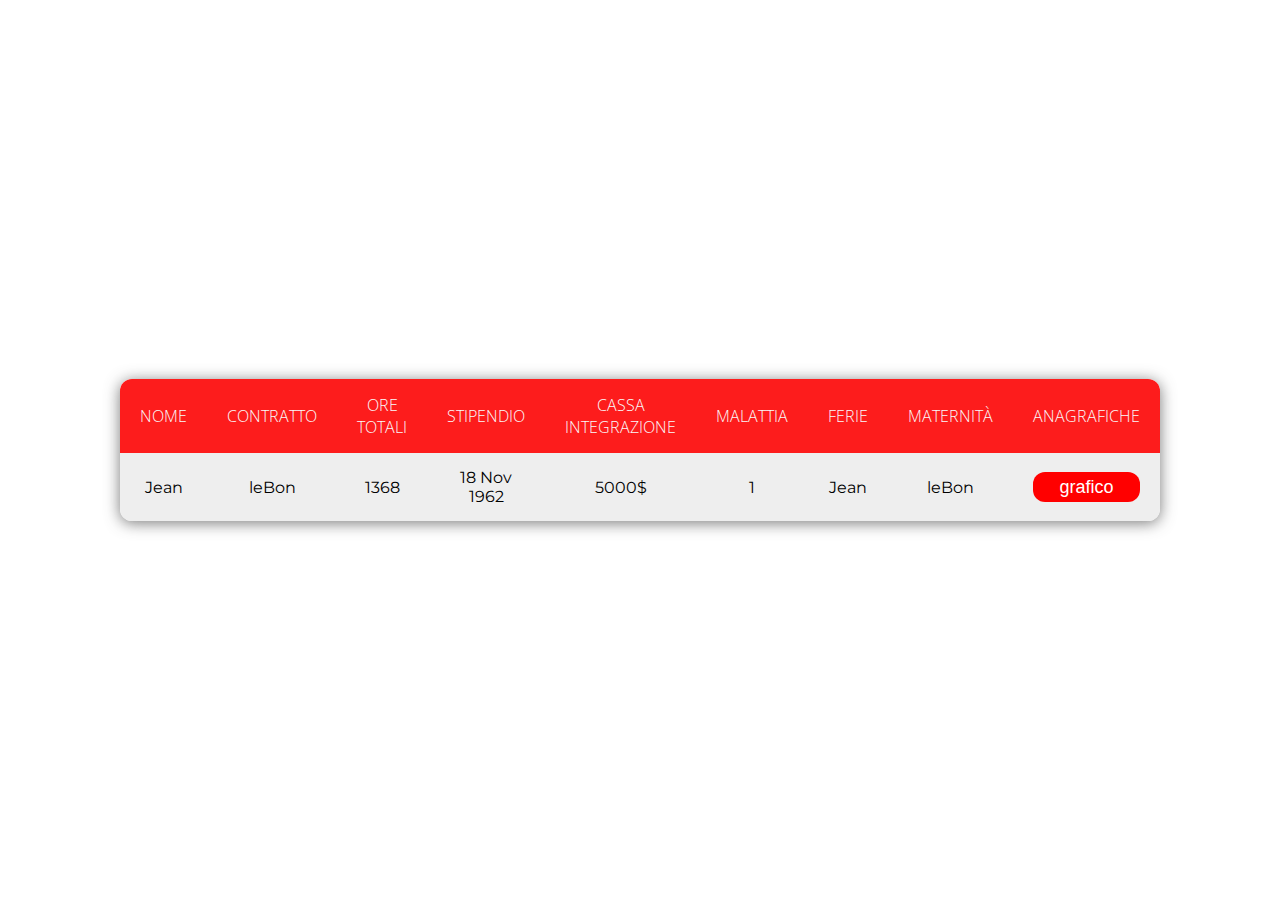
<file: Sito/HTML/GestioneDipendenti/index.html>
<!DOCTYPE html>
<html lang="en">

<head>
    <meta charset="UTF-8">
    <meta http-equiv="X-UA-Compatible" content="IE=edge">
    <meta name="viewport" content="width=device-width, initial-scale=1.0">
    <link rel="stylesheet" href="style.css">
    <title>Document</title>
</head>

<body>
    <div class="content">
        <table>
            <tr>
                <th>nome</th>
                <th>contratto</th>
                <th>ore totali</th>
                <th>stipendio</th>
                <th>cassa integrazione</th>
                <th>malattia</th>
                <th>ferie</th>
                <th>maternità</th>
                <th>anagrafiche</th>


            </tr>
            <tr>
                <td>Jean</td>
                <td>leBon</td>
                <td>1368</td>
                <td>18 Nov 1962</td>
                <td>5000$</td>
                <td>1</td>
                <td>Jean</td>
                <td>leBon</td>
                <td><button class="buttonanagrafica">grafico</button></td>

            </tr>

        </table>
    </div>
</body>

</html>
</file>
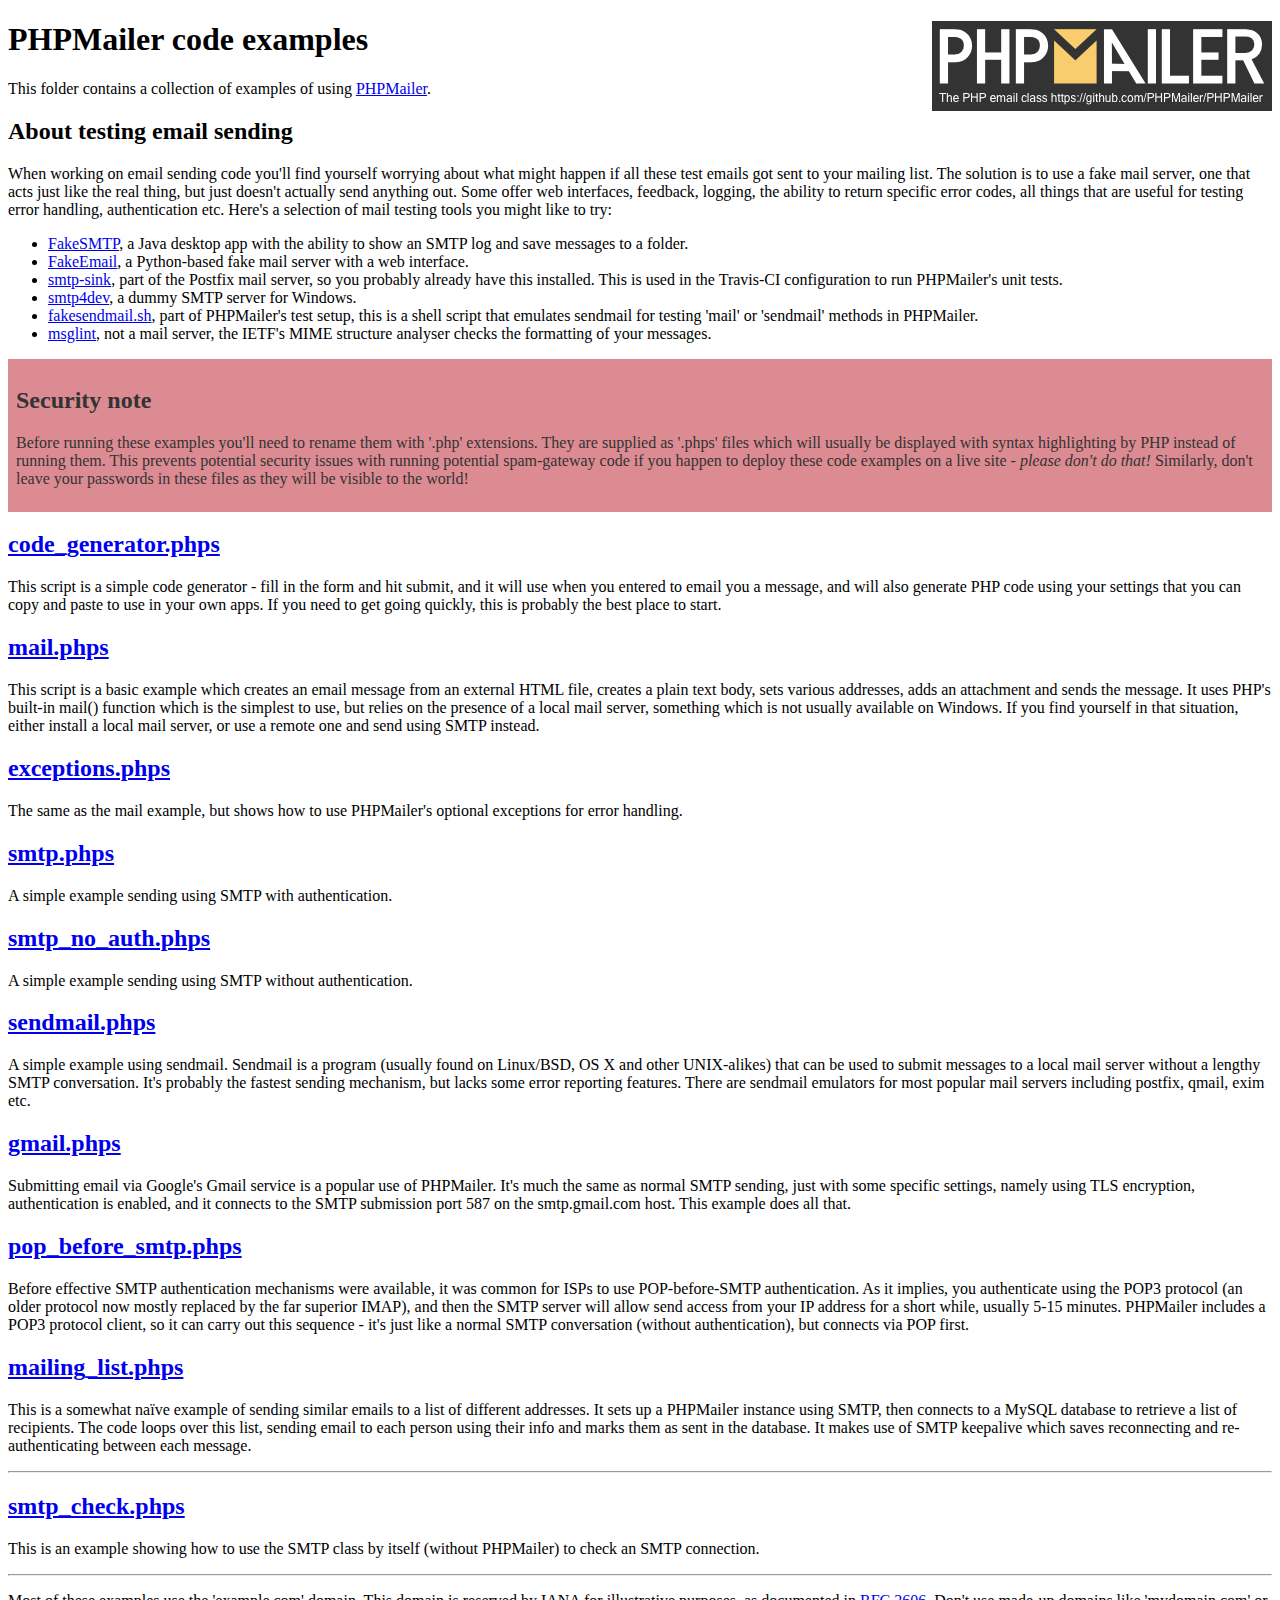
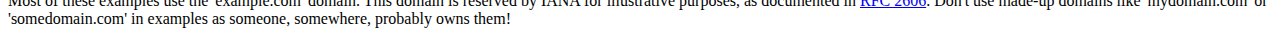
<file: Sito/PHP/Librerie/PHPMailer/examples/index.html>
<!DOCTYPE html>
<html>
<head>
	<meta charset="UTF-8">
	<title>PHPMailer Examples</title>
</head>
<body>
<h1>PHPMailer code examples<a href="https://github.com/PHPMailer/PHPMailer"><img src="images/phpmailer.png" style="float:right; border:0;" alt="PHPMailer logo"></a></h1>
<p>This folder contains a collection of examples of using <a href="https://github.com/PHPMailer/PHPMailer">PHPMailer</a>.</p>
<h2>About testing email sending</h2>
<p>When working on email sending code you'll find yourself worrying about what might happen if all these test emails got sent to your mailing list. The solution is to use a fake mail server, one that acts just like the real thing, but just doesn't actually send anything out. Some offer web interfaces, feedback, logging, the ability to return specific error codes, all things that are useful for testing error handling, authentication etc. Here's a selection of mail testing tools you might like to try:</p>
<ul>
  <li><a href="https://github.com/Nilhcem/FakeSMTP">FakeSMTP</a>, a Java desktop app with the ability to show an SMTP log and save messages to a folder. </li>
  <li><a href="https://github.com/isotoma/FakeEmail">FakeEmail</a>, a Python-based fake mail server with a web interface.</li>
  <li><a href="http://www.postfix.org/smtp-sink.1.html">smtp-sink</a>, part of the Postfix mail server, so you probably already have this installed. This is used in the Travis-CI configuration to run PHPMailer's unit tests.</li>
  <li><a href="http://smtp4dev.codeplex.com">smtp4dev</a>, a dummy SMTP server for Windows.</li>
  <li><a href="https://github.com/PHPMailer/PHPMailer/blob/master/test/fakesendmail.sh">fakesendmail.sh</a>, part of PHPMailer's test setup, this is a shell script that emulates sendmail for testing 'mail' or 'sendmail' methods in PHPMailer.</li>
  <li><a href="http://tools.ietf.org/tools/msglint/">msglint</a>, not a mail server, the IETF's MIME structure analyser checks the formatting of your messages.</li>
</ul>
<div style="padding: 8px; color: #333333; background-color: #dc8b92">
<h2>Security note</h2>
<p>Before running these examples you'll need to rename them with '.php' extensions. They are supplied as '.phps' files which will usually be displayed with syntax highlighting by PHP instead of running them. This prevents potential security issues with running potential spam-gateway code if you happen to deploy these code examples on a live site - <em>please don't do that!</em> Similarly, don't leave your passwords in these files as they will be visible to the world!</p>
</div>
<h2><a href="code_generator.phps">code_generator.phps</a></h2>
<p>This script is a simple code generator - fill in the form and hit submit, and it will use when you entered to email you a message, and will also generate PHP code using your settings that you can copy and paste to use in your own apps. If you need to get going quickly, this is probably the best place to start.</p>
<h2><a href="mail.phps">mail.phps</a></h2>
<p>This script is a basic example which creates an email message from an external HTML file, creates a plain text body, sets various addresses, adds an attachment and sends the message. It uses PHP's built-in mail() function which is the simplest to use, but relies on the presence of a local mail server, something which is not usually available on Windows. If you find yourself in that situation, either install a local mail server, or use a remote one and send using SMTP instead.</p>
<h2><a href="exceptions.phps">exceptions.phps</a></h2>
<p>The same as the mail example, but shows how to use PHPMailer's optional exceptions for error handling.</p>
<h2><a href="smtp.phps">smtp.phps</a></h2>
<p>A simple example sending using SMTP with authentication.</p>
<h2><a href="smtp_no_auth.phps">smtp_no_auth.phps</a></h2>
<p>A simple example sending using SMTP without authentication.</p>
<h2><a href="sendmail.phps">sendmail.phps</a></h2>
<p>A simple example using sendmail. Sendmail is a program (usually found on Linux/BSD, OS X and other UNIX-alikes) that can be used to submit messages to a local mail server without a lengthy SMTP conversation. It's probably the fastest sending mechanism, but lacks some error reporting features. There are sendmail emulators for most popular mail servers including postfix, qmail, exim etc.</p>
<h2><a href="gmail.phps">gmail.phps</a></h2>
<p>Submitting email via Google's Gmail service is a popular use of PHPMailer. It's much the same as normal SMTP sending, just with some specific settings, namely using TLS encryption, authentication is enabled, and it connects to the SMTP submission port 587 on the smtp.gmail.com host. This example does all that.</p>
<h2><a href="pop_before_smtp.phps">pop_before_smtp.phps</a></h2>
<p>Before effective SMTP authentication mechanisms were available, it was common for ISPs to use POP-before-SMTP authentication. As it implies, you authenticate using the POP3 protocol (an older protocol now mostly replaced by the far superior IMAP), and then the SMTP server will allow send access from your IP address for a short while, usually 5-15 minutes. PHPMailer includes a POP3 protocol client, so it can carry out this sequence - it's just like a normal SMTP conversation (without authentication), but connects via POP first.</p>
<h2><a href="mailing_list.phps">mailing_list.phps</a></h2>
<p>This is a somewhat naïve example of sending similar emails to a list of different addresses. It sets up a PHPMailer instance using SMTP, then connects to a MySQL database to retrieve a list of recipients. The code loops over this list, sending email to each person using their info and marks them as sent in the database. It makes use of SMTP keepalive which saves reconnecting and re-authenticating between each message.</p>
<hr>
<h2><a href="smtp_check.phps">smtp_check.phps</a></h2>
<p>This is an example showing how to use the SMTP class by itself (without PHPMailer) to check an SMTP connection.</p>
<hr>
<p>Most of these examples use the 'example.com' domain. This domain is reserved by IANA for illustrative purposes, as documented in <a href="http://tools.ietf.org/html/rfc2606">RFC 2606</a>. Don't use made-up domains like 'mydomain.com' or 'somedomain.com' in examples as someone, somewhere, probably owns them!</p>
</body>
</html>
</file>
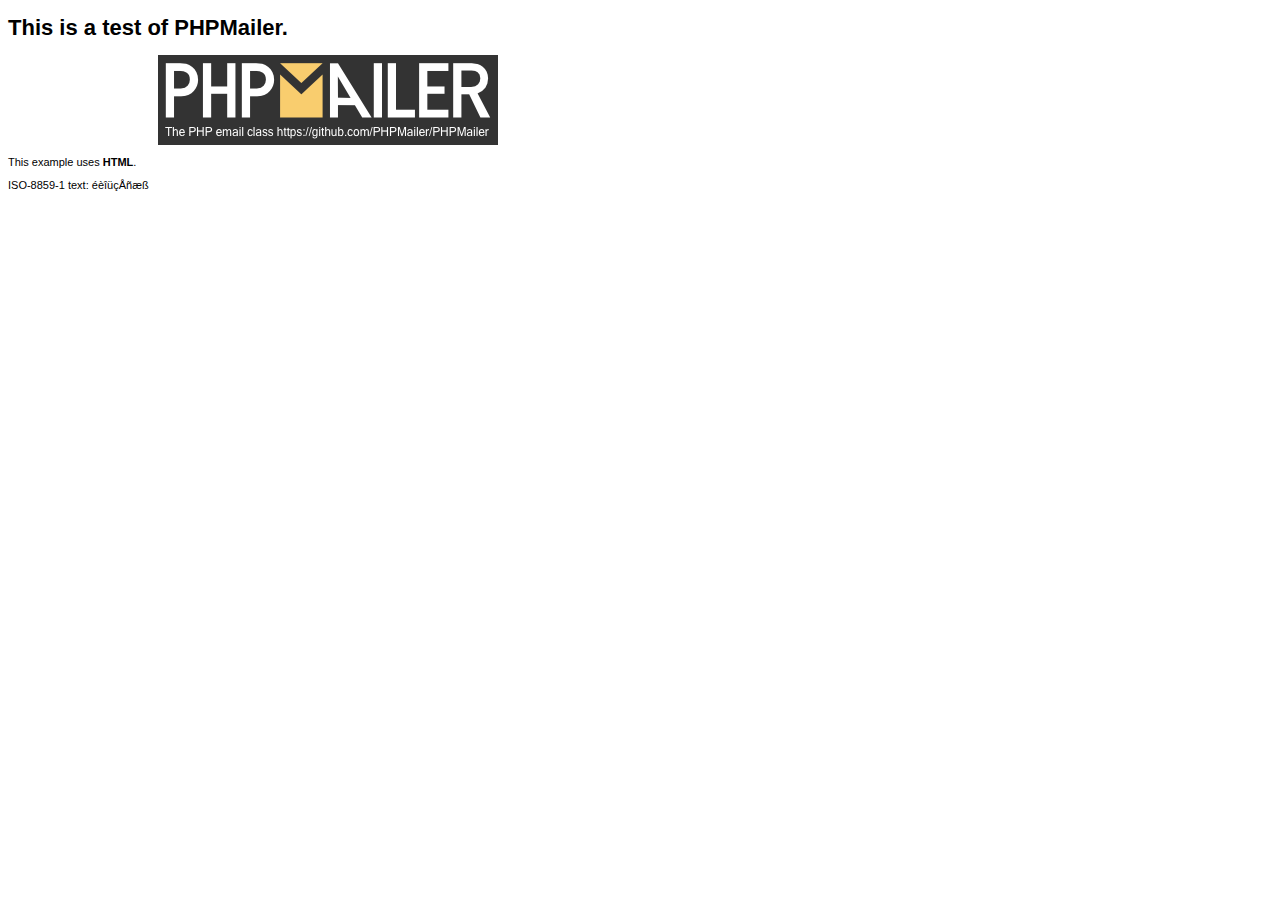
<file: Sito/PHP/Librerie/PHPMailer/examples/contents.html>
<!DOCTYPE HTML PUBLIC "-//W3C//DTD HTML 4.01 Transitional//EN" "http://www.w3.org/TR/html4/loose.dtd">
<html>
<head>
  <meta http-equiv="Content-Type" content="text/html; charset=iso-8859-1">
  <title>PHPMailer Test</title>
</head>
<body>
<div style="width: 640px; font-family: Arial, Helvetica, sans-serif; font-size: 11px;">
  <h1>This is a test of PHPMailer.</h1>
  <div align="center">
    <a href="https://github.com/PHPMailer/PHPMailer/"><img src="images/phpmailer.png" height="90" width="340" alt="PHPMailer rocks"></a>
  </div>
  <p>This example uses <strong>HTML</strong>.</p>
  <p>ISO-8859-1 text: ���������</p>
</div>
</body>
</html>
</file>
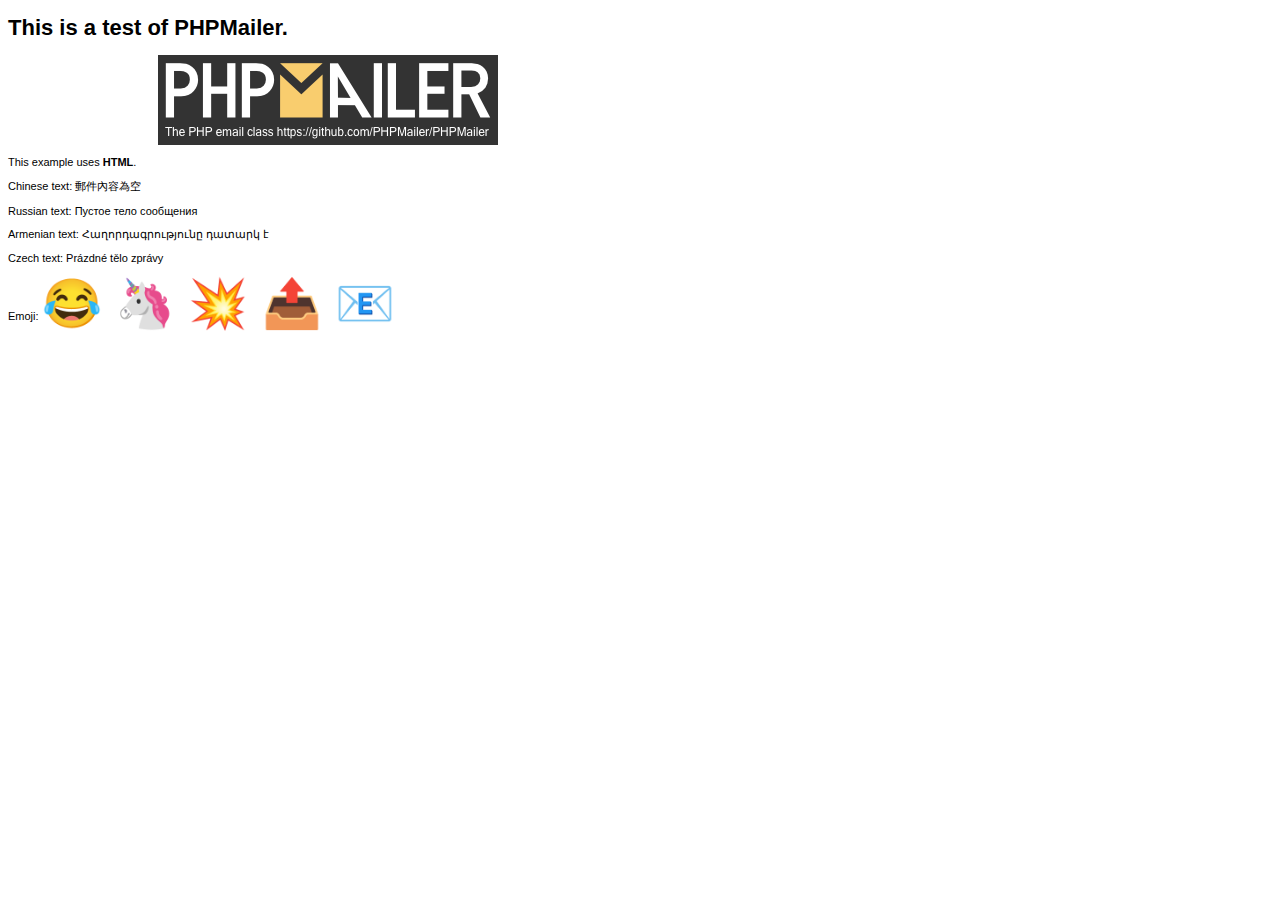
<file: Sito/PHP/Librerie/PHPMailer/examples/contentsutf8.html>
<!DOCTYPE HTML PUBLIC "-//W3C//DTD HTML 4.01 Transitional//EN" "http://www.w3.org/TR/html4/loose.dtd">
<html>
<head>
  <meta http-equiv="Content-Type" content="text/html; charset=utf-8">
  <title>PHPMailer Test</title>
</head>
<body>
<div style="width: 640px; font-family: Arial, Helvetica, sans-serif; font-size: 11px;">
  <h1>This is a test of PHPMailer.</h1>
  <div align="center">
    <a href="https://github.com/PHPMailer/PHPMailer/"><img src="images/phpmailer.png" height="90" width="340" alt="PHPMailer rocks"></a>
  </div>
  <p>This example uses <strong>HTML</strong>.</p>
  <p>Chinese text: 郵件內容為空</p>
  <p>Russian text: Пустое тело сообщения</p>
  <p>Armenian text: Հաղորդագրությունը դատարկ է</p>
  <p>Czech text: Prázdné tělo zprávy</p>
  <p>Emoji: <span style="font-size: 48px">😂 🦄 💥 📤 📧</span></p>
</div>
</body>
</html>
</file>
<file: Sito/HTML/GestioneDipendenti/style.css>
/*body {}

table {
    display: flex;
    border-collapse: collapse;
    justify-content: center;
}

table th {
    text-align: left;
    background-color: #3a6070;
    color: #FFF;
    padding: 4px 30px 4px 8px;
}

table td {
    border: 1px solid #e3e3e3;
    padding: 4px 8px;
}

.bottone {
    border: 1px solid black;
    border-radius: 20px;
    padding: 5px 10px;
    background-color: red;
}

.anagrafiche {
    margin-left: 100px;
}*/

@import url('https://fonts.googleapis.com/css?family=Montserrat|Open+Sans|Roboto');
* {
    margin: 0;
    padding: 0;
    outline: 0;
}

.filter {
    position: absolute;
    left: 0;
    top: 0;
    bottom: 0;
    right: 0;
    z-index: 1;
    background: lightgrey;
    /*background: -moz-linear-gradient(90deg, rgba(233, 76, 161, 1) 0%, rgba(199, 74, 233, 1) 100%);
    background: -webkit-linear-gradient(90deg, rgba(233, 76, 161, 1) 0%, rgba(199, 74, 233, 1) 100%);
    background: linear-gradient(90deg, rgba(233, 76, 161, 1) 0%, rgba(199, 74, 233, 1) 100%);
    filter: progid: DXImageTransform.Microsoft.gradient(startColorstr="#e94ca1", endColorstr="#c74ae9", GradientType=1);
    opacity: .7;*/
}

.content {
    margin: 0;
    position: absolute;
    top: 50%;
    left: 50%;
    -ms-transform: translate(-50%, -50%);
    transform: translate(-50%, -50%);
}

table {
    z-index: 2;
    width: 60%;
    border-collapse: collapse;
    border-spacing: 0;
    position: center;
    box-shadow: 0 2px 15px rgba(64, 64, 64, .7);
    border-radius: 12px 12px 12px 12px;
    overflow: hidden;
    margin-left: auto;
    margin-right: auto;
}

td,
th {
    padding: 15px 20px;
    text-align: center;
}

th {
    background-color: rgb(253, 28, 28);
    color: #fafafa;
    font-family: 'Open Sans', Sans-serif;
    font-weight: 200;
    text-transform: uppercase;
}

tr {
    width: 100%;
    background-color: #fafafa;
    font-family: 'Montserrat', sans-serif;
}

tr:nth-child(even) {
    background-color: #eeeeee;
}

.buttonanagrafica {
    /*background-color: red;
    border-radius: 20px;
    margin: 5px 5px;
    padding: 5px 5px;*/
    background-color: red;
    border-radius: 12px;
    border: 0;
    box-sizing: border-box;
    color: white;
    cursor: pointer;
    font-size: 18px;
    height: 30px;
    outline: 0;
    text-align: center;
    width: 100%;
    padding-right: 1px;
    padding-left: 1px;
}
</file>
